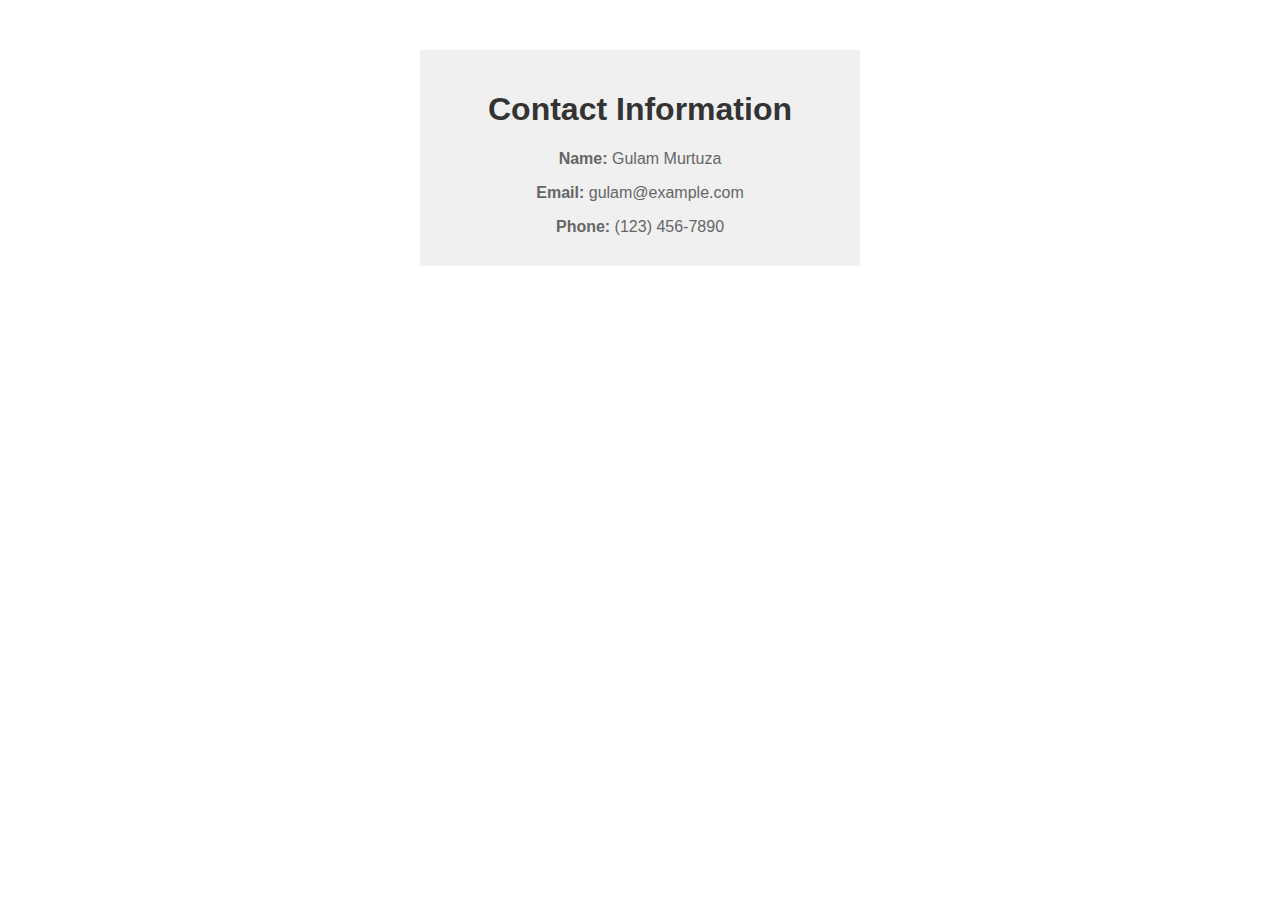
<file: practice_1/index.html>
<!DOCTYPE html>
<html>

<head>
    <title>Contact Information</title>
    <link rel="stylesheet" type="text/css" href="index.css">
</head>

<body>
    <div class="container">
        <h1>Contact Information</h1>
        <p><strong>Name:</strong> Gulam Murtuza</p>
        <p><strong>Email:</strong> gulam@example.com</p>
        <p><strong>Phone:</strong> (123) 456-7890</p>
    </div>
</body>

</html>
</file>
<file: practice_1/index.css>
.container {
  margin: 50px auto;
  padding: 20px;
  background-color: #f0f0f0;
  width: 400px;
  text-align: center;
}

h1 {
  color: #333333;
  font-family: Arial, sans-serif;
}

p {
  color: #666666;
  font-family: Arial, sans-serif;
  margin-bottom: 10px;
}
</file>
